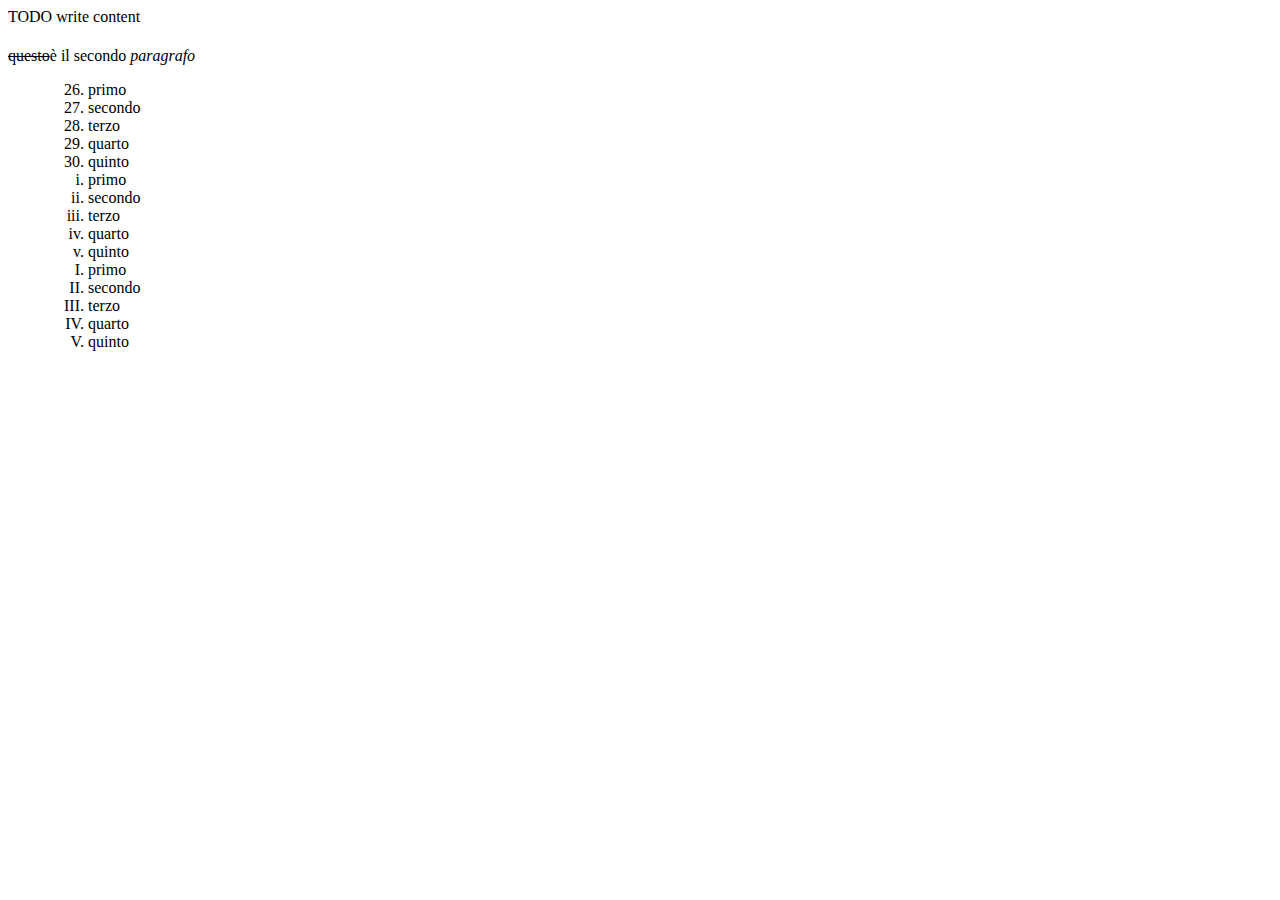
<file: lez01Marc/public_html/index.html>
<!DOCTYPE html>
<!--
To change this license header, choose License Headers in Project Properties.
To change this template file, choose Tools | Templates
and open the template in the editor.
-->
<html>
    <head>
        <title>TODO supply a title</title>
        <meta charset="UTF-8">
        <meta name="viewport" content="width=device-width, initial-scale=1.0">
    </head>
    <body>
        <div>TODO write content</div>
        <h1> </h1>


        <p>
    <strike>questo</strike>è il secondo <i> paragrafo</i

</p>
<ul type="square"> 
    <ol start="26">
        <li>primo</li>
        <li>secondo</li>
        <li>terzo</li>
        <li>quarto</li>
        <li>quinto</li>
    </ol>
    <ol start="1" type="i">
        <li>primo</li>
        <li>secondo</li>
        <li>terzo</li>
        <li>quarto</li>
        <li>quinto</li>
 </ol>
        </ol>
    <ol start="1" type="I">
        <li>primo</li>
        <li>secondo</li>
        <li>terzo</li>
        <li>quarto</li>
        <li>quinto</li>
 </ol>






</ol>



</ol>
</ul>
</body>
</html>
</file>
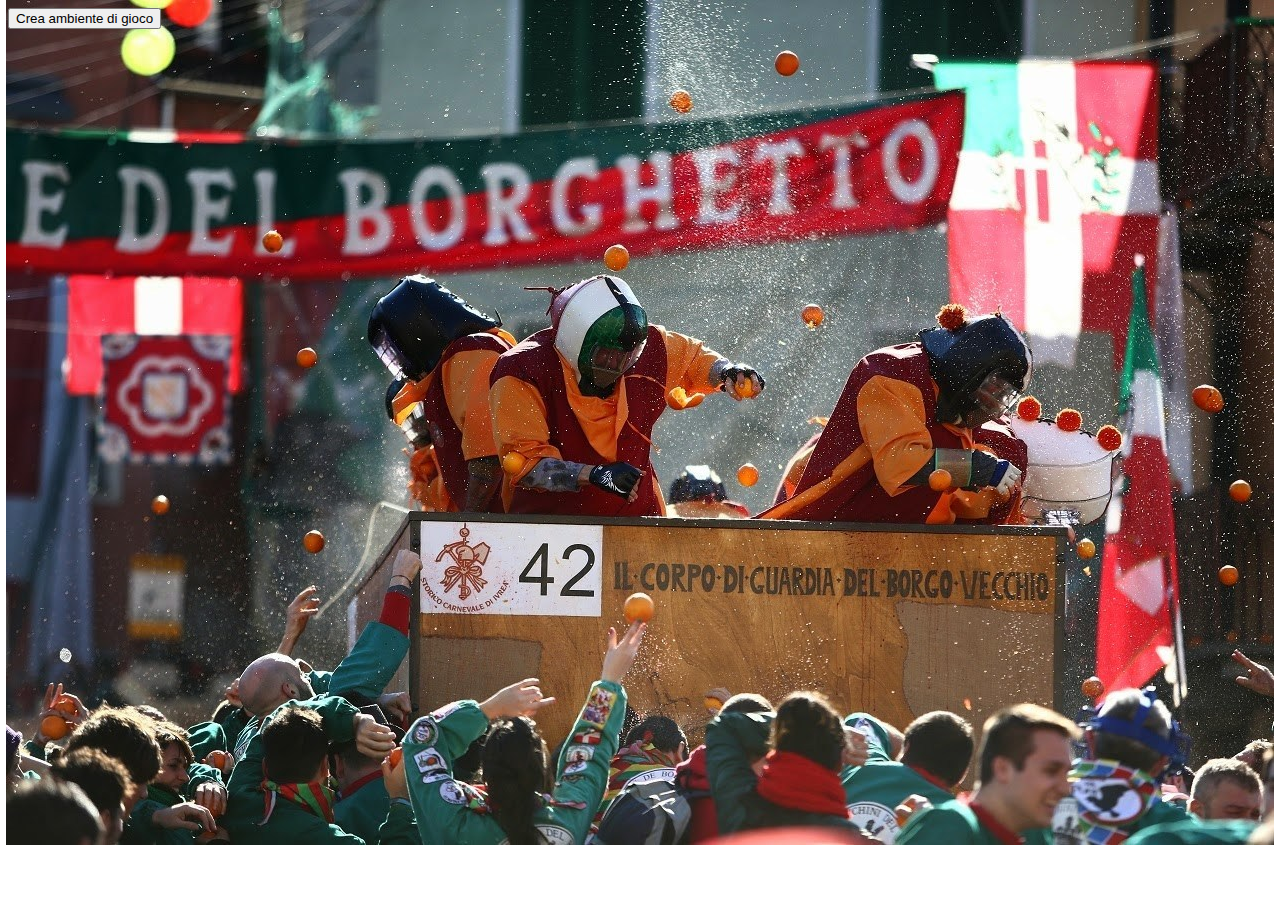
<file: HTML5Application1/public_html/memory_25febbraio.html>
<!DOCTYPE html>
<!--
To change this license header, choose License Headers in Project Properties.
To change this template file, choose Tools | Templates
and open the template in the editor.
-->
<html>
    <head>
        <title>TODO supply a title</title>
        <meta charset="UTF-8">
        <meta name="viewport" content="width=device-width, initial-scale=1.0">
        <link href="memory_25febbraio.css" rel="stylesheet" type="text/css"/>
    </head>
    <body><button type="button" id="pStart">Crea ambiente di gioco</button>
        <div id="cartabox"></div>

            <script src="jsTabappare.js" type="text/javascript"></script>
    </body>
</html>
</file>
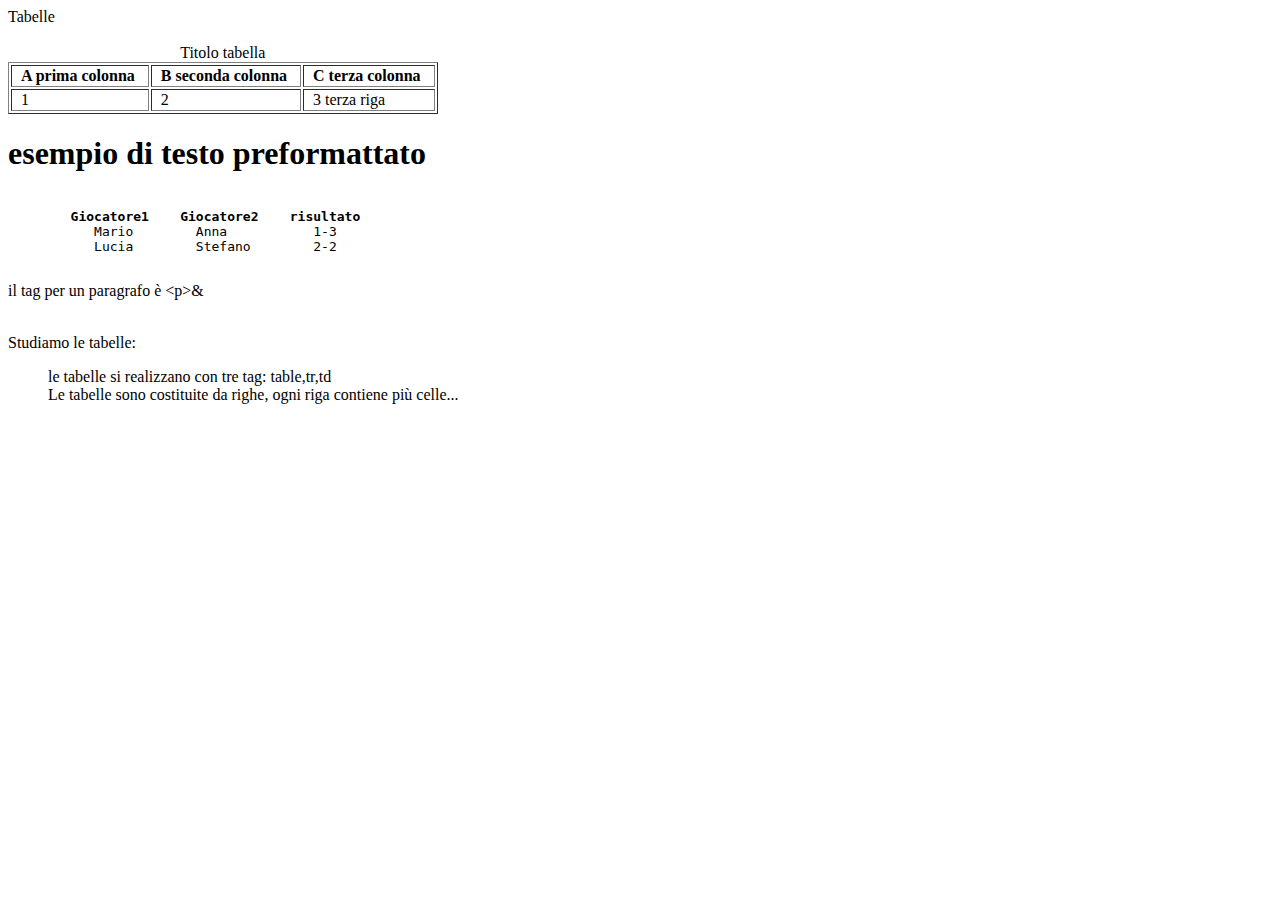
<file: lez01Marc/public_html/01Marchtabelle.html>
<!DOCTYPE html>
<!--
To change this license header, choose License Headers in Project Properties.
To change this template file, choose Tools | Templates
and open the template in the editor.
-->
<html>
    <head>
        <title>TODO supply a title</title>
        <meta charset="UTF-8">
        <meta name="viewport" content="width=device-width, initial-scale=1.0">
    </head>
    <body>
        <div>Tabelle</div>
        <table border="1">
            <caption>Titolo tabella</caption>
            <tr><br>
            <td><b> &nbsp;&nbsp;A prima colonna &nbsp;&nbsp;</b> </td>
            <td><b> &nbsp;&nbsp;B seconda colonna &nbsp;&nbsp;</b></td>
            <td><b> &nbsp;&nbsp;C terza colonna &nbsp;&nbsp;</b></td>
        </tr>
        <td>&nbsp;&nbsp;1</td>
        <td>&nbsp;&nbsp;2</td>
        <td>&nbsp;&nbsp;3
            terza riga</td>
    </table>
    <h1>esempio di testo preformattato</h1>
    <pre>
        
       <b> Giocatore1    Giocatore2    risultato </b>
           Mario        Anna           1-3
           Lucia        Stefano        2-2
    </pre>
    il tag per un paragrafo &egrave; &lt;p&gt;&amp;<p>
        <br>
        Studiamo le tabelle:
    <blockquote>
        le tabelle si realizzano con tre tag: table,tr,td <br>
        Le tabelle sono costituite da righe, ogni riga contiene più celle...
        
    </blockquote>
    
    
</body>
</html>
</file>
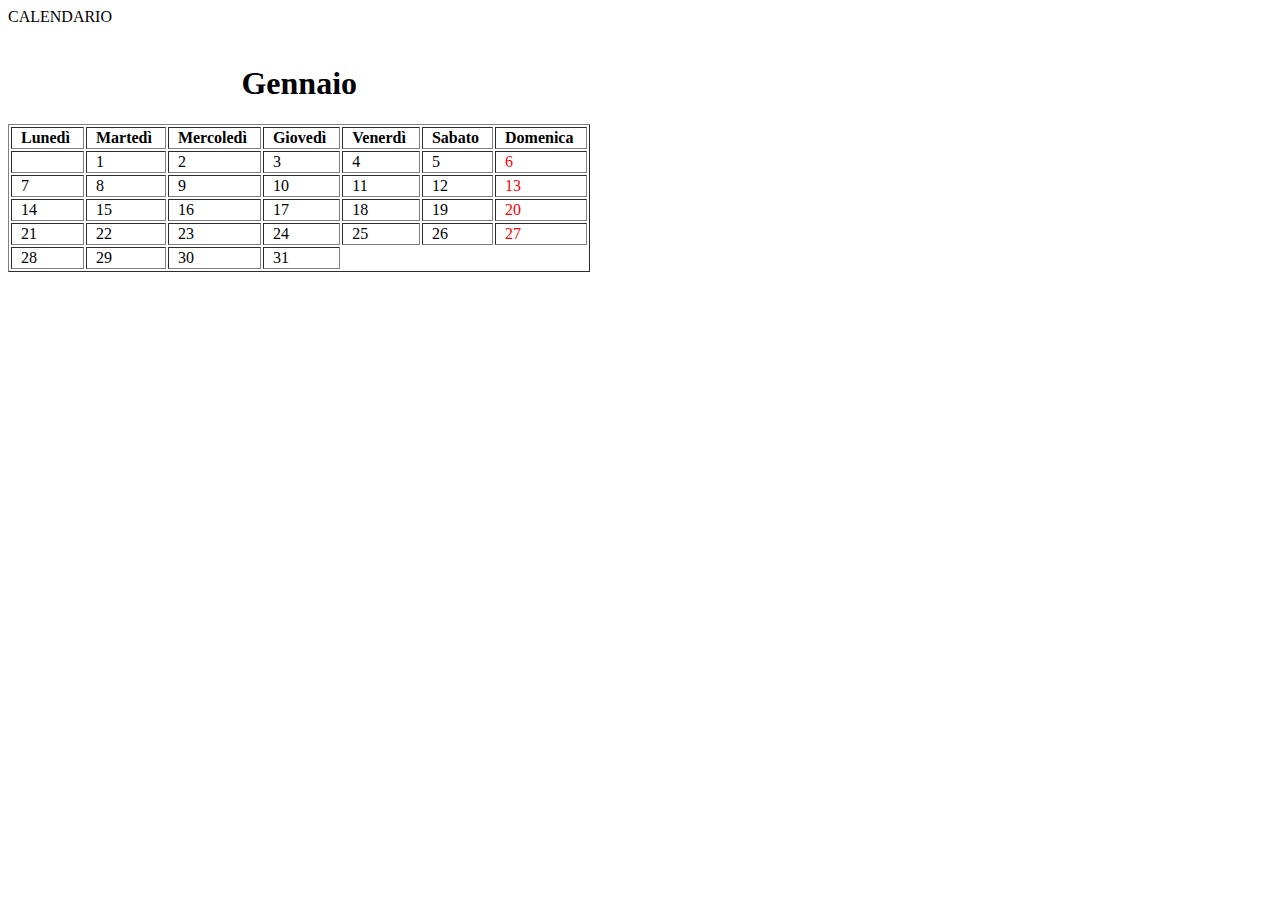
<file: lez01Marc/public_html/01provaCalendario.html>
<!DOCTYPE html>
<!--
To change this license header, choose License Headers in Project Properties.
To change this template file, choose Tools | Templates
and open the template in the editor.
-->
<html>
    <head>
        <title>TODO supply a title</title>
        <meta charset="UTF-8">
        <meta name="viewport" content="width=device-width, initial-scale=1.0">
    </head>
    <body>
        <div>CALENDARIO</div>

        <table border="1">
            <caption><h1>Gennaio</h1></caption>
            <tr><br>
            <td><b> &nbsp;&nbsp;Lunedì &nbsp;&nbsp;</b> </td>
            <td><b> &nbsp;&nbsp;Martedì &nbsp;&nbsp;</b></td>
            <td><b> &nbsp;&nbsp;Mercoledì &nbsp;&nbsp;</b></td>
            <td><b> &nbsp;&nbsp;Giovedì &nbsp;&nbsp;</b></td>
            <td><b> &nbsp;&nbsp;Venerdì &nbsp;&nbsp;</b></td>
            <td><b> &nbsp;&nbsp;Sabato &nbsp;&nbsp;</b></td>
            <td><b> &nbsp;&nbsp;Domenica &nbsp;&nbsp;</b></td>
            
        </tr>
        <td></td>
        <td>&nbsp;&nbsp;1</td>
        <td>&nbsp;&nbsp;2</td>
        <td>&nbsp;&nbsp;3</td>
        <td>&nbsp;&nbsp;4</td>
        <td>&nbsp;&nbsp;5</td>
        <td style="color:red">&nbsp;&nbsp;6</td>
        
        <tr>
        <td>&nbsp;&nbsp;7</td>
        <td>&nbsp;&nbsp;8</td>
        <td>&nbsp;&nbsp;9</td>
        <td>&nbsp;&nbsp;10</td>
        <td>&nbsp;&nbsp;11</td>
        <td>&nbsp;&nbsp;12</td>
        <td style="color:red">&nbsp;&nbsp;13</td>
        </tr>
        
        <tr>
        <td>&nbsp;&nbsp;14</td>
        <td>&nbsp;&nbsp;15</td>
        <td>&nbsp;&nbsp;16</td>
        <td>&nbsp;&nbsp;17</td>
        <td>&nbsp;&nbsp;18</td>
        <td>&nbsp;&nbsp;19</td>
        <td style="color:red">&nbsp;&nbsp;20</td>
        </tr>
        
        <tr>
        <td>&nbsp;&nbsp;21</td>
        <td>&nbsp;&nbsp;22</td>
        <td>&nbsp;&nbsp;23</td>
        <td>&nbsp;&nbsp;24</td>
        <td>&nbsp;&nbsp;25</td>
        <td>&nbsp;&nbsp;26</td>
        <td style="color:red">&nbsp;&nbsp;27</td>
        </tr>
        
        <tr>
        <td>&nbsp;&nbsp;28</td>
        <td>&nbsp;&nbsp;29</td>
        <td>&nbsp;&nbsp;30</td>
        <td>&nbsp;&nbsp;31</td>

        </tr>
        
    </table>
       
    
    
    
    
    </body>
</html>
</file>
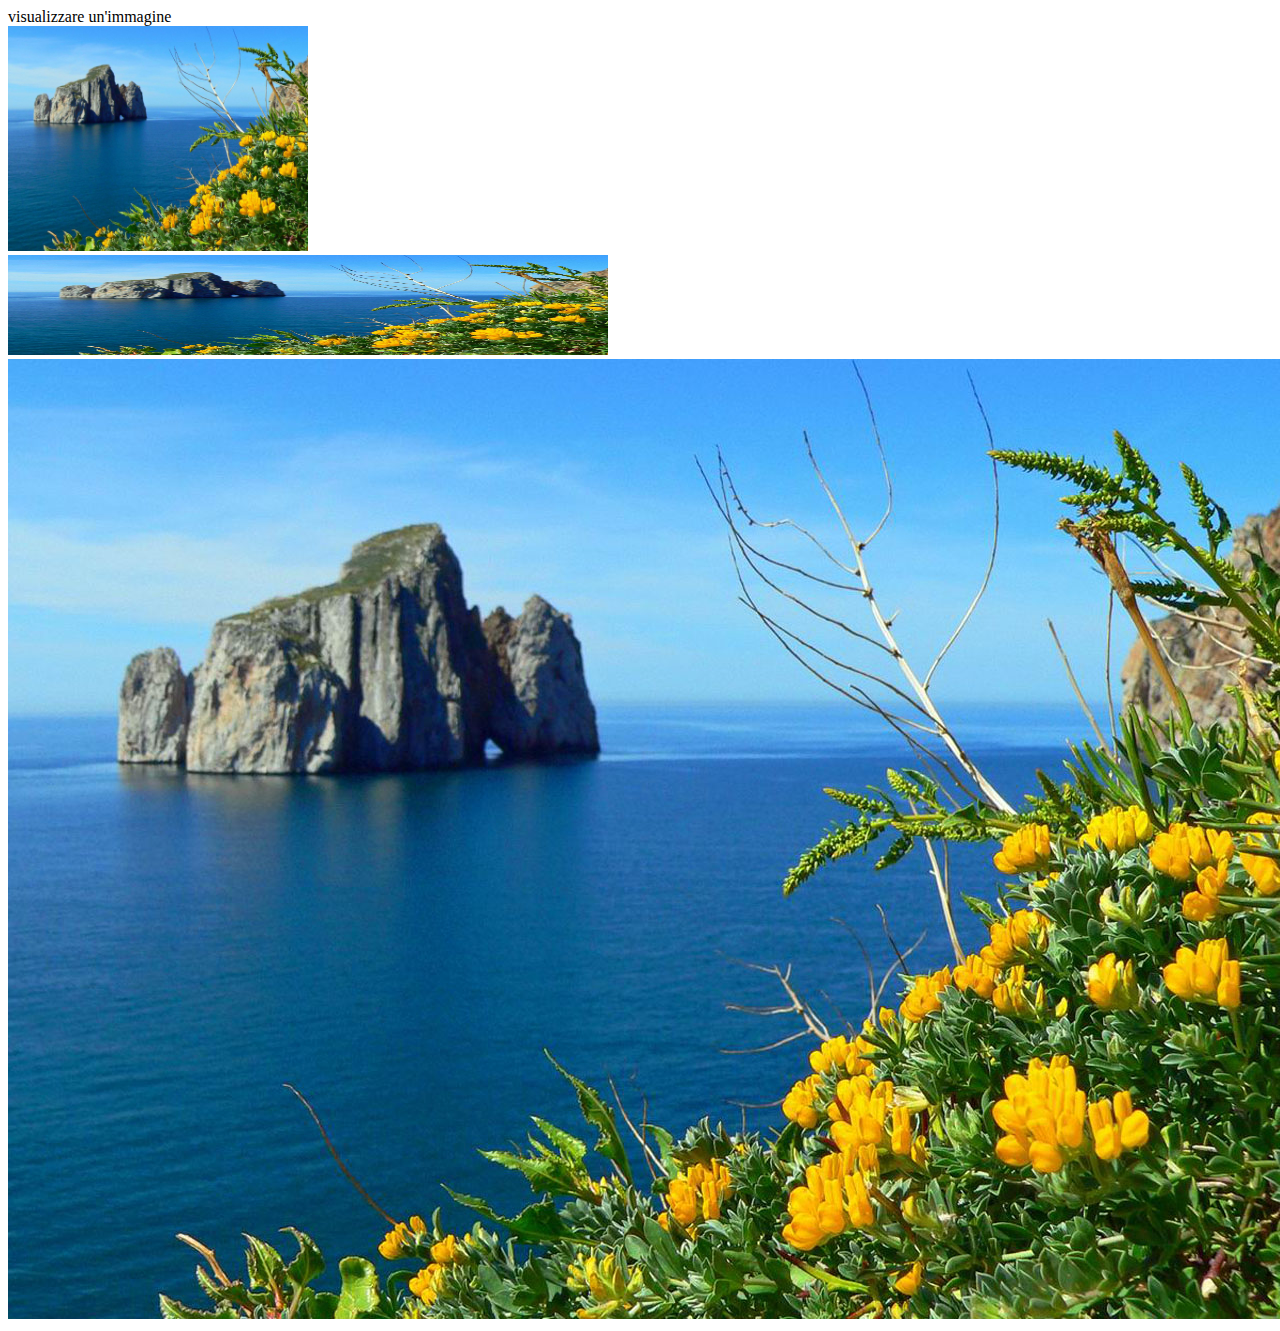
<file: lez01Marc/public_html/Immagine.html>
<!DOCTYPE html>
<!--
To change this license header, choose License Headers in Project Properties.
To change this template file, choose Tools | Templates
and open the template in the editor.
-->
<html>
    <head>
        <title>tag img:le immagini</title>
        <meta charset="UTF-8">
        <meta name="viewport" content="width=device-width, initial-scale=1.0">
    </head>
    <body>
        <div>visualizzare un'immagine</div>
        <!-- 1280x960-->

        <img src="Pan di Zucchero.jpg" width="300" title="Pan di Zucchero a 300 pixel"/>
        <!--col title passando il mouse sopra immagine viene fuori la scritta-->
        <br>
         <img src="Pan di Zucchero.jpg" width="600" height='100'/>
        <!--
        <img src="Pan d Zucchero.jpg" width="600" alt='Pan di Zucchero'/>
        alt..etc modifico nome file errato ..alt è un alternativa se non si riesce a caricare l'immagine-->
        <br>
        <img src="Pan di Zucchero.jpg"/>
       
        
    </body>
</html>
</file>
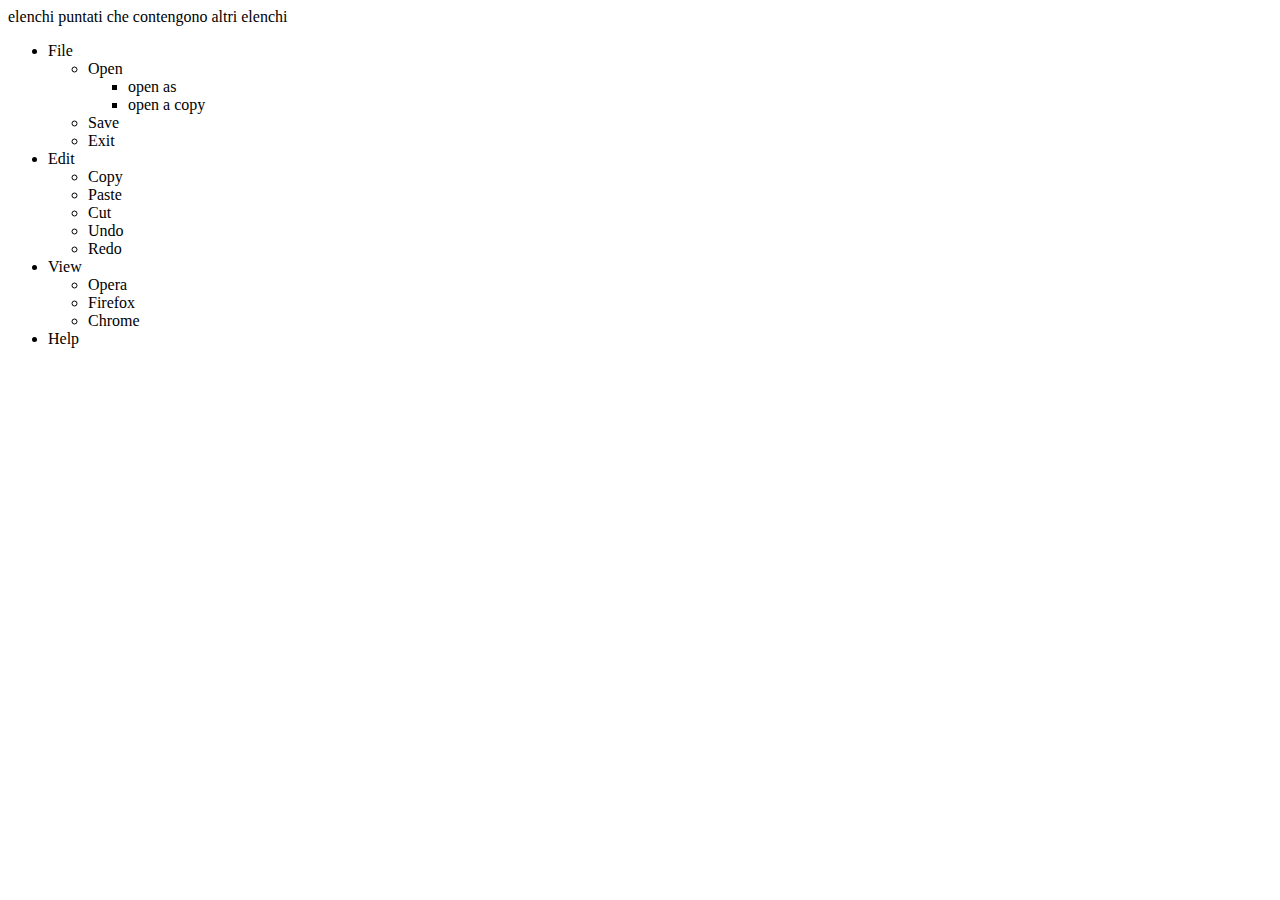
<file: lez01Marc/public_html/lez01marchbis.html>
<!DOCTYPE html>
<!--
To change this license header, choose License Headers in Project Properties.
To change this template file, choose Tools | Templates
and open the template in the editor.
-->
<html>
    <head>
        <title>TODO supply a title</title>
        <meta charset="UTF-8">
        <meta name="viewport" content="width=device-width, initial-scale=1.0">
    </head>
    <body>
        <div>elenchi puntati che contengono altri elenchi</div>
        <ul>
            <li>
                <span>File</span>

                <ul>


                    <li>
                        <span>Open</span>
                        <ul type="square">
                            <li>open as</li>
                            <li>open a copy</li>


                        </ul>
                    </li>
                    <li>Save</li>
                    <li>Exit</li>




                </ul>

            </li>
            <li>
                Edit
                <ul>            
                    <li>Copy</li>
                    <li>Paste</li>
                    <li>Cut</li>
                    <li>Undo</li>
                    <li>Redo</li>

                </ul>


            </li>


            <li>
                <span>View</span>
                <ul>
                    <li>Opera</li>
                    <li>Firefox</li>
                    <li>Chrome</li>
                </ul>
            </li>
            <li>Help</li>
        </ul>


    </body>
</html>
</file>
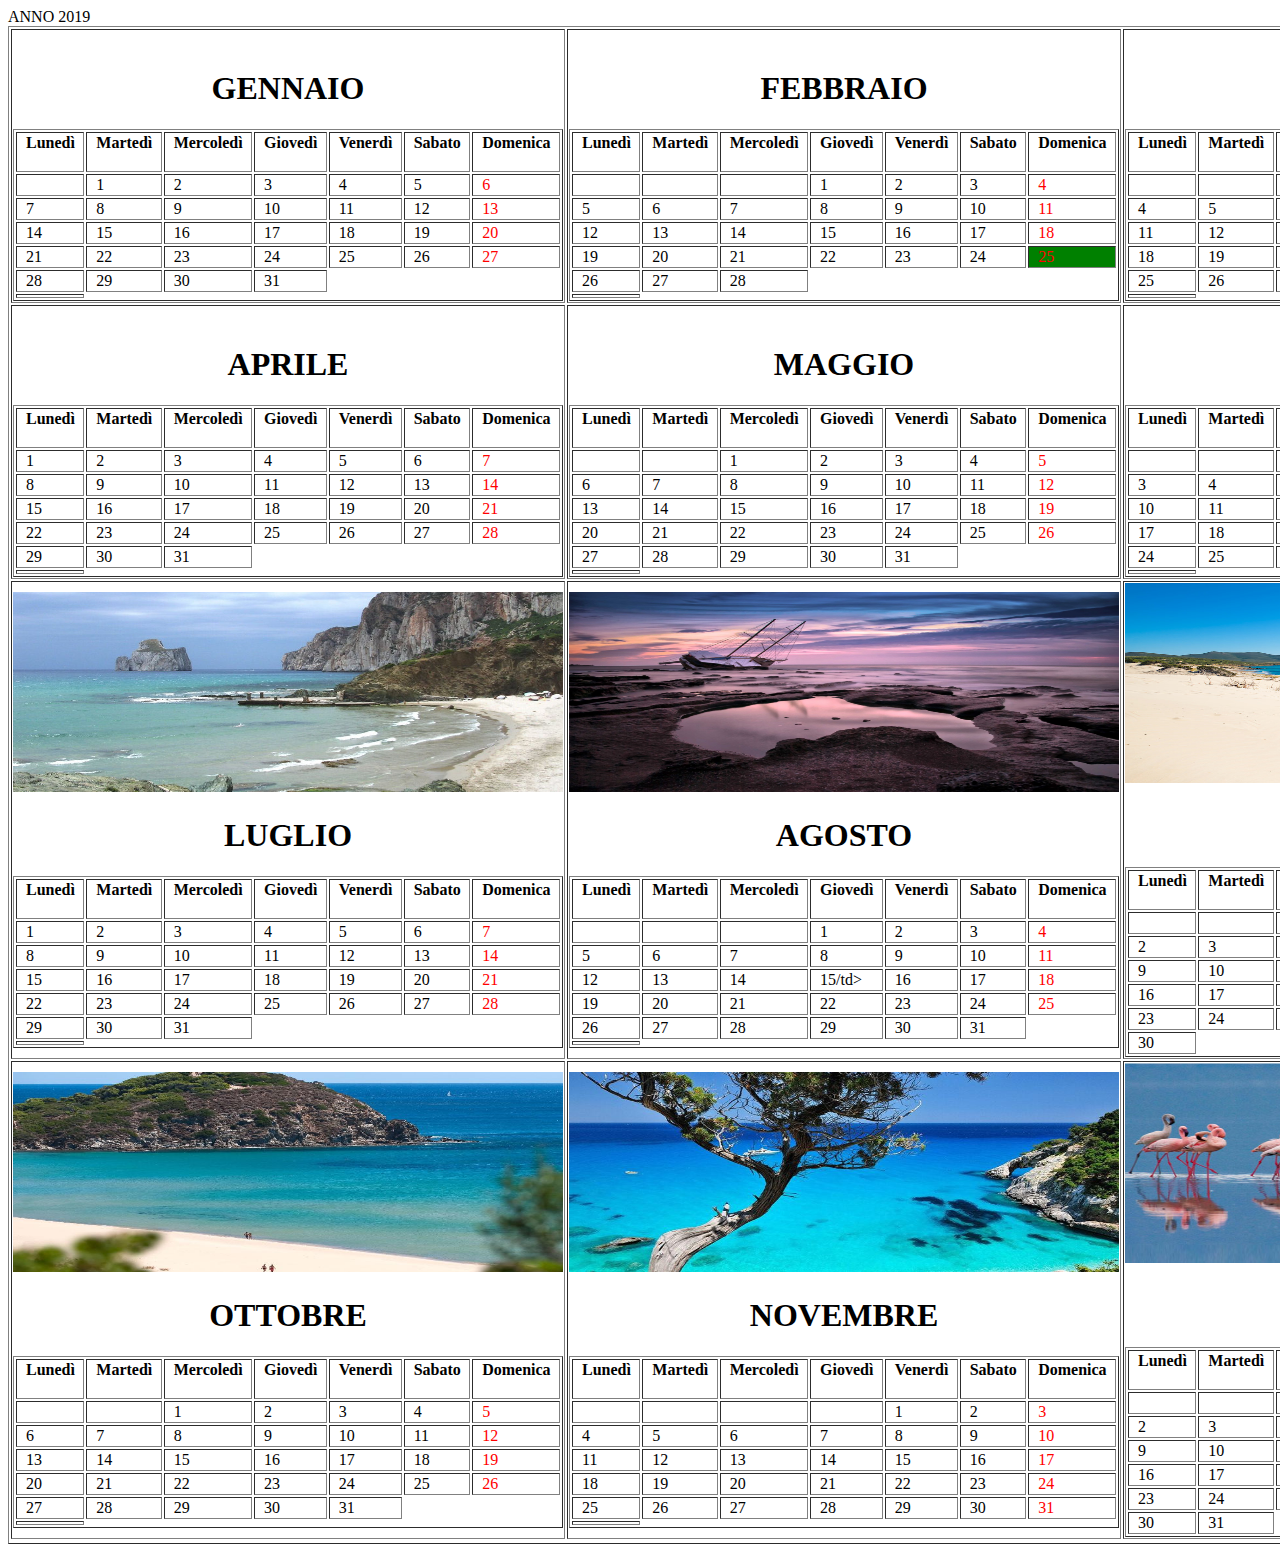
<file: lez01Marc/public_html/provatabelle.html>
<!DOCTYPE html>
<!--
To change this license header, choose License Headers in Project Properties.
To change this template file, choose Tools | Templates
and open the template in the editor.
-->
<html>
    <head>
        <title>TODO supply a title</title>
        <meta charset="UTF-8">
        <meta name="viewport" content="width=device-width, initial-scale=1.0">
    </head>
    <body>
        <div>ANNO 2019</div>
        <table border="1">
            <tr>
                <td>
                    <table border="1">
                        <caption><h1>GENNAIO</h1></caption>
                        <tr><br>
                        <td><b> &nbsp;&nbsp;Lunedì &nbsp;&nbsp;</b> </td>
                        <td><b> &nbsp;&nbsp;Martedì &nbsp;&nbsp;</b></td>
                        <td><b> &nbsp;&nbsp;Mercoledì &nbsp;&nbsp;</b></td>
                        <td><b> &nbsp;&nbsp;Giovedì &nbsp;&nbsp;</b></td>
                        <td><b> &nbsp;&nbsp;Venerdì &nbsp;&nbsp;</b></td>
                        <td><b> &nbsp;&nbsp;Sabato &nbsp;&nbsp;</b></td>
                        <td><b> &nbsp;&nbsp;Domenica &nbsp;&nbsp;</b></td>

            </tr>
            <td></td>
            <td>&nbsp;&nbsp;1</td>
            <td>&nbsp;&nbsp;2</td>
            <td>&nbsp;&nbsp;3</td>
            <td>&nbsp;&nbsp;4</td>
            <td>&nbsp;&nbsp;5</td>
            <td style="color:red">&nbsp;&nbsp;6</td>

            <tr>
                <td>&nbsp;&nbsp;7</td>
                <td>&nbsp;&nbsp;8</td>
                <td>&nbsp;&nbsp;9</td>
                <td>&nbsp;&nbsp;10</td>
                <td>&nbsp;&nbsp;11</td>
                <td>&nbsp;&nbsp;12</td>
                <td style="color:red">&nbsp;&nbsp;13</td>
            </tr>

            <tr>
                <td>&nbsp;&nbsp;14</td>
                <td>&nbsp;&nbsp;15</td>
                <td>&nbsp;&nbsp;16</td>
                <td>&nbsp;&nbsp;17</td>
                <td>&nbsp;&nbsp;18</td>
                <td>&nbsp;&nbsp;19</td>
                <td style="color:red">&nbsp;&nbsp;20</td>
            </tr>

            <tr>
                <td>&nbsp;&nbsp;21</td>
                <td>&nbsp;&nbsp;22</td>
                <td>&nbsp;&nbsp;23</td>
                <td>&nbsp;&nbsp;24</td>
                <td>&nbsp;&nbsp;25</td>
                <td>&nbsp;&nbsp;26</td>
                <td style="color:red">&nbsp;&nbsp;27</td>
            </tr>

            <tr>
                <td>&nbsp;&nbsp;28</td>
                <td>&nbsp;&nbsp;29</td>
                <td>&nbsp;&nbsp;30</td>
                <td>&nbsp;&nbsp;31</td>

            </tr>
            <tr>
                <td></td>
            </tr>

        </table>

    </td>
<td>
    <table border="1">
        <caption><h1>FEBBRAIO</h1></caption>
        <tr><br>
        <td><b> &nbsp;&nbsp;Lunedì &nbsp;&nbsp;</b> </td>
        <td><b> &nbsp;&nbsp;Martedì &nbsp;&nbsp;</b></td>
        <td><b> &nbsp;&nbsp;Mercoledì &nbsp;&nbsp;</b></td>
        <td><b> &nbsp;&nbsp;Giovedì &nbsp;&nbsp;</b></td>
        <td><b> &nbsp;&nbsp;Venerdì &nbsp;&nbsp;</b></td>
        <td><b> &nbsp;&nbsp;Sabato &nbsp;&nbsp;</b></td>
        <td><b> &nbsp;&nbsp;Domenica &nbsp;&nbsp;</b></td>

    </tr>
    <td></td>
    <td>&nbsp;&nbsp;</td>
    <td>&nbsp;&nbsp;</td>
    <td>&nbsp;&nbsp;1</td>
    <td>&nbsp;&nbsp;2</td>
    <td>&nbsp;&nbsp;3</td>
    <td style="color:red">&nbsp;&nbsp;4</td>

    <tr>
        <td>&nbsp;&nbsp;5</td>
        <td>&nbsp;&nbsp;6</td>
        <td>&nbsp;&nbsp;7</td>
        <td>&nbsp;&nbsp;8</td>
        <td>&nbsp;&nbsp;9</td>
        <td>&nbsp;&nbsp;10</td>
        <td style="color:red">&nbsp;&nbsp;11</td>
    </tr>

    <tr>
        <td>&nbsp;&nbsp;12</td>
        <td>&nbsp;&nbsp;13</td>
        <td>&nbsp;&nbsp;14</td>
        <td>&nbsp;&nbsp;15</td>
        <td>&nbsp;&nbsp;16</td>
        <td>&nbsp;&nbsp;17</td>
        <td style="color:red">&nbsp;&nbsp;18</td>
    </tr>

    <tr>
        <td>&nbsp;&nbsp;19</td>
        <td>&nbsp;&nbsp;20</td>
        <td>&nbsp;&nbsp;21</td>
        <td>&nbsp;&nbsp;22</td>
        <td>&nbsp;&nbsp;23</td>
        <td>&nbsp;&nbsp;24</td>
        <td style="color:red;background-color:green">&nbsp;&nbsp;25</td>
    </tr>

    <tr>
        <td>&nbsp;&nbsp;26</td>
        <td>&nbsp;&nbsp;27</td>
        <td>&nbsp;&nbsp;28</td>

    </tr>
    <tr>
        <td></td>
    </tr>

</table>

</td>
<td>
    <table border="1">
        <caption><h1>MARZO</h1></caption>
        <tr><br>
        <td><b> &nbsp;&nbsp;Lunedì &nbsp;&nbsp;</b> </td>
        <td><b> &nbsp;&nbsp;Martedì &nbsp;&nbsp;</b></td>
        <td><b> &nbsp;&nbsp;Mercoledì &nbsp;&nbsp;</b></td>
        <td><b> &nbsp;&nbsp;Giovedì &nbsp;&nbsp;</b></td>
        <td><b> &nbsp;&nbsp;Venerdì &nbsp;&nbsp;</b></td>
        <td><b> &nbsp;&nbsp;Sabato &nbsp;&nbsp;</b></td>
        <td><b> &nbsp;&nbsp;Domenica &nbsp;&nbsp;</b></td>

    </tr>
    <td></td>
    <td>&nbsp;&nbsp;</td>
    <td>&nbsp;&nbsp;</td>
    <td>&nbsp;&nbsp;</td>
    <td>&nbsp;&nbsp;1</td>
    <td>&nbsp;&nbsp;2</td>
    <td style="color:red">&nbsp;&nbsp;3</td>

    <tr>
        <td>&nbsp;&nbsp;4</td>
        <td>&nbsp;&nbsp;5</td>
        <td>&nbsp;&nbsp;6</td>
        <td>&nbsp;&nbsp;7</td>
        <td>&nbsp;&nbsp;8</td>
        <td>&nbsp;&nbsp;9</td>
        <td style="color:red">&nbsp;&nbsp;10</td>
    </tr>

    <tr>
        <td>&nbsp;&nbsp;11</td>
        <td>&nbsp;&nbsp;12</td>
        <td>&nbsp;&nbsp;13</td>
        <td>&nbsp;&nbsp;14</td>
        <td>&nbsp;&nbsp;15</td>
        <td>&nbsp;&nbsp;16</td>
        <td style="color:red">&nbsp;&nbsp;17</td>
    </tr>

    <tr>
        <td>&nbsp;&nbsp;18</td>
        <td>&nbsp;&nbsp;19</td>
        <td>&nbsp;&nbsp;20</td>
        <td>&nbsp;&nbsp;21</td>
        <td>&nbsp;&nbsp;22</td>
        <td>&nbsp;&nbsp;23</td>
        <td style="color:red">&nbsp;&nbsp;24</td>
    </tr>

    <tr>
        <td>&nbsp;&nbsp;25</td>
        <td>&nbsp;&nbsp;26</td>
        <td>&nbsp;&nbsp;27</td>
        <td>&nbsp;&nbsp;28</td>
        <td>&nbsp;&nbsp;29</td>
        <td>&nbsp;&nbsp;30</td>
        <td style="color:red">&nbsp;&nbsp;31</td>

    </tr>
    <tr>
        <td></td>
    </tr>

</table>

</td>


</tr>
<tr>
    <td>
        <table border="1">
            <caption><h1>APRILE</h1></caption>
            <tr><br>
            <td><b> &nbsp;&nbsp;Lunedì &nbsp;&nbsp;</b> </td>
            <td><b> &nbsp;&nbsp;Martedì &nbsp;&nbsp;</b></td>
            <td><b> &nbsp;&nbsp;Mercoledì &nbsp;&nbsp;</b></td>
            <td><b> &nbsp;&nbsp;Giovedì &nbsp;&nbsp;</b></td>
            <td><b> &nbsp;&nbsp;Venerdì &nbsp;&nbsp;</b></td>
            <td><b> &nbsp;&nbsp;Sabato &nbsp;&nbsp;</b></td>
            <td><b> &nbsp;&nbsp;Domenica &nbsp;&nbsp;</b></td>

</tr>

<td>&nbsp;&nbsp;1</td>
<td>&nbsp;&nbsp;2</td>
<td>&nbsp;&nbsp;3</td>
<td>&nbsp;&nbsp;4</td>
<td>&nbsp;&nbsp;5</td>
<td>&nbsp;&nbsp;6</td>
<td style="color:red">&nbsp;&nbsp;7</td>

<tr>
    <td>&nbsp;&nbsp;8</td>
    <td>&nbsp;&nbsp;9</td>
    <td>&nbsp;&nbsp;10</td>
    <td>&nbsp;&nbsp;11</td>
    <td>&nbsp;&nbsp;12</td>
    <td>&nbsp;&nbsp;13</td>
    <td style="color:red">&nbsp;&nbsp;14</td>
</tr>

<tr>
    <td>&nbsp;&nbsp;15</td>
    <td>&nbsp;&nbsp;16</td>
    <td>&nbsp;&nbsp;17</td>
    <td>&nbsp;&nbsp;18</td>
    <td>&nbsp;&nbsp;19</td>
    <td>&nbsp;&nbsp;20</td>
    <td style="color:red">&nbsp;&nbsp;21</td>
</tr>

<tr>
    <td>&nbsp;&nbsp;22</td>
    <td>&nbsp;&nbsp;23</td>
    <td>&nbsp;&nbsp;24</td>
    <td>&nbsp;&nbsp;25</td>
    <td>&nbsp;&nbsp;26</td>
    <td>&nbsp;&nbsp;27</td>
    <td style="color:red">&nbsp;&nbsp;28</td>
</tr>

<tr>
    <td>&nbsp;&nbsp;29</td>
    <td>&nbsp;&nbsp;30</td>
    <td>&nbsp;&nbsp;31</td>


</tr>
<tr>
    <td></td>
</tr>

</table>

</td>
<td>
    <table border="1">
        <caption><h1>MAGGIO</h1></caption>
        <tr><br>
        <td><b> &nbsp;&nbsp;Lunedì &nbsp;&nbsp;</b> </td>
        <td><b> &nbsp;&nbsp;Martedì &nbsp;&nbsp;</b></td>
        <td><b> &nbsp;&nbsp;Mercoledì &nbsp;&nbsp;</b></td>
        <td><b> &nbsp;&nbsp;Giovedì &nbsp;&nbsp;</b></td>
        <td><b> &nbsp;&nbsp;Venerdì &nbsp;&nbsp;</b></td>
        <td><b> &nbsp;&nbsp;Sabato &nbsp;&nbsp;</b></td>
        <td><b> &nbsp;&nbsp;Domenica &nbsp;&nbsp;</b></td>

    </tr>
    <td></td>
    <td>&nbsp;&nbsp;</td>
    <td>&nbsp;&nbsp;1</td>
    <td>&nbsp;&nbsp;2</td>
    <td>&nbsp;&nbsp;3</td>
    <td>&nbsp;&nbsp;4</td>
    <td style="color:red">&nbsp;&nbsp;5</td>

    <tr>
        <td>&nbsp;&nbsp;6</td>
        <td>&nbsp;&nbsp;7</td>
        <td>&nbsp;&nbsp;8</td>
        <td>&nbsp;&nbsp;9</td>
        <td>&nbsp;&nbsp;10</td>
        <td>&nbsp;&nbsp;11</td>
        <td style="color:red">&nbsp;&nbsp;12</td>
    </tr>

    <tr>
        <td>&nbsp;&nbsp;13</td>
        <td>&nbsp;&nbsp;14</td>
        <td>&nbsp;&nbsp;15</td>
        <td>&nbsp;&nbsp;16</td>
        <td>&nbsp;&nbsp;17</td>
        <td>&nbsp;&nbsp;18</td>
        <td style="color:red">&nbsp;&nbsp;19</td>
    </tr>

    <tr>
        <td>&nbsp;&nbsp;20</td>
        <td>&nbsp;&nbsp;21</td>
        <td>&nbsp;&nbsp;22</td>
        <td>&nbsp;&nbsp;23</td>
        <td>&nbsp;&nbsp;24</td>
        <td>&nbsp;&nbsp;25</td>
        <td style="color:red">&nbsp;&nbsp;26</td>
    </tr>

    <tr>
        <td>&nbsp;&nbsp;27</td>
        <td>&nbsp;&nbsp;28</td>
        <td>&nbsp;&nbsp;29</td>
        <td>&nbsp;&nbsp;30</td>
        <td>&nbsp;&nbsp;31</td>

    </tr>
    <tr>
        <td></td>
    </tr>

</table>
</td>
<td>
    <table border="1">
        <caption><h1>GIUGNO</h1></caption>
        <tr><br>
        <td><b> &nbsp;&nbsp;Lunedì &nbsp;&nbsp;</b> </td>
        <td><b> &nbsp;&nbsp;Martedì &nbsp;&nbsp;</b></td>
        <td><b> &nbsp;&nbsp;Mercoledì &nbsp;&nbsp;</b></td>
        <td><b> &nbsp;&nbsp;Giovedì &nbsp;&nbsp;</b></td>
        <td><b> &nbsp;&nbsp;Venerdì &nbsp;&nbsp;</b></td>
        <td><b> &nbsp;&nbsp;Sabato &nbsp;&nbsp;</b></td>
        <td><b> &nbsp;&nbsp;Domenica &nbsp;&nbsp;</b></td>

    </tr>
    <td></td>
    <td>&nbsp;&nbsp;</td>
    <td>&nbsp;&nbsp;</td>
    <td>&nbsp;&nbsp;</td>
    <td>&nbsp;&nbsp;</td>
    <td>&nbsp;&nbsp;1</td>
    <td style="color:red">&nbsp;&nbsp;2</td>

    <tr>
        <td>&nbsp;&nbsp;3</td>
        <td>&nbsp;&nbsp;4</td>
        <td>&nbsp;&nbsp;5</td>
        <td>&nbsp;&nbsp;6</td>
        <td>&nbsp;&nbsp;7</td>
        <td>&nbsp;&nbsp;8</td>
        <td style="color:red">&nbsp;&nbsp;9</td>
    </tr>

    <tr>
        <td>&nbsp;&nbsp;10</td>
        <td>&nbsp;&nbsp;11</td>
        <td>&nbsp;&nbsp;12</td>
        <td>&nbsp;&nbsp;13</td>
        <td>&nbsp;&nbsp;14</td>
        <td>&nbsp;&nbsp;15</td>
        <td style="color:red">&nbsp;&nbsp;16</td>
    </tr>

    <tr>
        <td>&nbsp;&nbsp;17</td>
        <td>&nbsp;&nbsp;18</td>
        <td>&nbsp;&nbsp;19</td>
        <td>&nbsp;&nbsp;20</td>
        <td>&nbsp;&nbsp;21</td>
        <td>&nbsp;&nbsp;22</td>
        <td style="color:red">&nbsp;&nbsp;23</td>
    </tr>

    <tr>
        <td>&nbsp;&nbsp;24</td>
        <td>&nbsp;&nbsp;25</td>
        <td>&nbsp;&nbsp;26</td>
        <td>&nbsp;&nbsp;27</td>
        <td>&nbsp;&nbsp;28</td>
        <td>&nbsp;&nbsp;29</td>
        <td style="color:red">&nbsp;&nbsp;30</td>

    </tr>
    <tr>
        <td></td>
    </tr>

</table>
</td>
</tr>
<tr>
    <td>
        <table border="1">
                        <img src="masua.jpg" title="masua" width="550" height="200">
            <caption><h1>LUGLIO</h1></caption>
            <tr><br>
            <td><b> &nbsp;&nbsp;Lunedì &nbsp;&nbsp;</b> </td>
            <td><b> &nbsp;&nbsp;Martedì &nbsp;&nbsp;</b></td>
            <td><b> &nbsp;&nbsp;Mercoledì &nbsp;&nbsp;</b></td>
            <td><b> &nbsp;&nbsp;Giovedì &nbsp;&nbsp;</b></td>
            <td><b> &nbsp;&nbsp;Venerdì &nbsp;&nbsp;</b></td>
            <td><b> &nbsp;&nbsp;Sabato &nbsp;&nbsp;</b></td>
            <td><b> &nbsp;&nbsp;Domenica &nbsp;&nbsp;</b></td>

</tr>
<td>&nbsp;&nbsp;1</td>
<td>&nbsp;&nbsp;2</td>
<td>&nbsp;&nbsp;3</td>
<td>&nbsp;&nbsp;4</td>
<td>&nbsp;&nbsp;5</td>
<td>&nbsp;&nbsp;6</td>
<td style="color:red">&nbsp;&nbsp;7</td>

<tr>
    <td>&nbsp;&nbsp;8</td>
    <td>&nbsp;&nbsp;9</td>
    <td>&nbsp;&nbsp;10</td>
    <td>&nbsp;&nbsp;11</td>
    <td>&nbsp;&nbsp;12</td>
    <td>&nbsp;&nbsp;13</td>
    <td style="color:red">&nbsp;&nbsp;14</td>
</tr>

<tr>
    <td>&nbsp;&nbsp;15</td>
    <td>&nbsp;&nbsp;16</td>
    <td>&nbsp;&nbsp;17</td>
    <td>&nbsp;&nbsp;18</td>
    <td>&nbsp;&nbsp;19</td>
    <td>&nbsp;&nbsp;20</td>
    <td style="color:red">&nbsp;&nbsp;21</td>
</tr>

<tr>
    <td>&nbsp;&nbsp;22</td>
    <td>&nbsp;&nbsp;23</td>
    <td>&nbsp;&nbsp;24</td>
    <td>&nbsp;&nbsp;25</td>
    <td>&nbsp;&nbsp;26</td>
    <td>&nbsp;&nbsp;27</td>
    <td style="color:red">&nbsp;&nbsp;28</td>
</tr>

<tr>
    <td>&nbsp;&nbsp;29</td>
    <td>&nbsp;&nbsp;30</td>
    <td>&nbsp;&nbsp;31</td>


</tr>
<tr>
    <td></td>
</tr>

</table>

</td>
<td>
    <table border="1">
        <img src="Calasetta.jpg" title="Calasetta" width="550" height="200">
        <caption><h1>AGOSTO</h1></caption>
        <tr><br>
        <td><b> &nbsp;&nbsp;Lunedì &nbsp;&nbsp;</b> </td>
        <td><b> &nbsp;&nbsp;Martedì &nbsp;&nbsp;</b></td>
        <td><b> &nbsp;&nbsp;Mercoledì &nbsp;&nbsp;</b></td>
        <td><b> &nbsp;&nbsp;Giovedì &nbsp;&nbsp;</b></td>
        <td><b> &nbsp;&nbsp;Venerdì &nbsp;&nbsp;</b></td>
        <td><b> &nbsp;&nbsp;Sabato &nbsp;&nbsp;</b></td>
        <td><b> &nbsp;&nbsp;Domenica &nbsp;&nbsp;</b></td>

    </tr>
    <td></td>
    <td>&nbsp;&nbsp;</td>
    <td>&nbsp;&nbsp;</td>
    <td>&nbsp;&nbsp;1</td>
    <td>&nbsp;&nbsp;2</td>
    <td>&nbsp;&nbsp;3</td>
    <td style="color:red">&nbsp;&nbsp;4</td>

    <tr>
        <td>&nbsp;&nbsp;5</td>
        <td>&nbsp;&nbsp;6</td>
        <td>&nbsp;&nbsp;7</td>
        <td>&nbsp;&nbsp;8</td>
        <td>&nbsp;&nbsp;9</td>
        <td>&nbsp;&nbsp;10</td>
        <td style="color:red">&nbsp;&nbsp;11</td>
    </tr>

    <tr>
        <td>&nbsp;&nbsp;12</td>
        <td>&nbsp;&nbsp;13</td>
        <td>&nbsp;&nbsp;14</td>
        <td>&nbsp;&nbsp;15/td>
        <td>&nbsp;&nbsp;16</td>
        <td>&nbsp;&nbsp;17</td>
        <td style="color:red">&nbsp;&nbsp;18</td>
    </tr>

    <tr>
        <td>&nbsp;&nbsp;19</td>
        <td>&nbsp;&nbsp;20</td>
        <td>&nbsp;&nbsp;21</td>
        <td>&nbsp;&nbsp;22</td>
        <td>&nbsp;&nbsp;23</td>
        <td>&nbsp;&nbsp;24</td>
        <td style="color:red">&nbsp;&nbsp;25</td>
    </tr>

    <tr>
        <td>&nbsp;&nbsp;26</td>
        <td>&nbsp;&nbsp;27</td>
        <td>&nbsp;&nbsp;28</td>
        <td>&nbsp;&nbsp;29</td>
        <td>&nbsp;&nbsp;30</td>
        <td>&nbsp;&nbsp;31</td>


    </tr>
    <tr>
        <td></td>
    </tr>

</table>
</td>
<td>
    <table border="1">
        <img src="porto Pino.jpg" title="Porto Pino" width="550" height="200">
        <caption><h1>SETTEMBRE</h1></caption>
        <tr><br>
        <td><b> &nbsp;&nbsp;Lunedì &nbsp;&nbsp;</b> </td>
        <td><b> &nbsp;&nbsp;Martedì &nbsp;&nbsp;</b></td>
        <td><b> &nbsp;&nbsp;Mercoledì &nbsp;&nbsp;</b></td>
        <td><b> &nbsp;&nbsp;Giovedì &nbsp;&nbsp;</b></td>
        <td><b> &nbsp;&nbsp;Venerdì &nbsp;&nbsp;</b></td>
        <td><b> &nbsp;&nbsp;Sabato &nbsp;&nbsp;</b></td>
        <td><b> &nbsp;&nbsp;Domenica &nbsp;&nbsp;</b></td>

    </tr>
    <td></td>
    <td>&nbsp;&nbsp;</td>
    <td>&nbsp;&nbsp;</td>
    <td>&nbsp;&nbsp;</td>
    <td>&nbsp;&nbsp;</td>
    <td>&nbsp;&nbsp;</td>
    <td style="color:red">&nbsp;&nbsp;1</td>

    <tr>
        <td>&nbsp;&nbsp;2</td>
        <td>&nbsp;&nbsp;3</td>
        <td>&nbsp;&nbsp;4</td>
        <td>&nbsp;&nbsp;5</td>
        <td>&nbsp;&nbsp;6</td>
        <td>&nbsp;&nbsp;7</td>
        <td style="color:red">&nbsp;&nbsp;8</td>
    </tr>

    <tr>
        <td>&nbsp;&nbsp;9</td>
        <td>&nbsp;&nbsp;10</td>
        <td>&nbsp;&nbsp;11</td>
        <td>&nbsp;&nbsp;12</td>
        <td>&nbsp;&nbsp;13</td>
        <td>&nbsp;&nbsp;14</td>
        <td style="color:red">&nbsp;&nbsp;15</td>
    </tr>

    <tr>
        <td>&nbsp;&nbsp;16</td>
        <td>&nbsp;&nbsp;17</td>
        <td>&nbsp;&nbsp;18</td>
        <td>&nbsp;&nbsp;19</td>
        <td>&nbsp;&nbsp;20</td>
        <td>&nbsp;&nbsp;21</td>
        <td style="color:red">&nbsp;&nbsp;22</td>
    </tr>

    <tr>
        <td>&nbsp;&nbsp;23</td>
        <td>&nbsp;&nbsp;24</td>
        <td>&nbsp;&nbsp;25</td>
        <td>&nbsp;&nbsp;26</td>
        <td>&nbsp;&nbsp;27</td>
        <td>&nbsp;&nbsp;28</td>
        <td style="color:red">&nbsp;&nbsp;29</td>

    </tr>
    <tr>
        <td>&nbsp;&nbsp;30</td>
    </tr>

</table>

</td>
</tr>
<tr>
    <td>
        <table border="1">
            <img src="Chia.jpg" title="Chia" width="550" height="200">
            <caption><h1>OTTOBRE</h1></caption>
            <tr><br>
            <td><b> &nbsp;&nbsp;Lunedì &nbsp;&nbsp;</b> </td>
            <td><b> &nbsp;&nbsp;Martedì &nbsp;&nbsp;</b></td>
            <td><b> &nbsp;&nbsp;Mercoledì &nbsp;&nbsp;</b></td>
            <td><b> &nbsp;&nbsp;Giovedì &nbsp;&nbsp;</b></td>
            <td><b> &nbsp;&nbsp;Venerdì &nbsp;&nbsp;</b></td>
            <td><b> &nbsp;&nbsp;Sabato &nbsp;&nbsp;</b></td>
            <td><b> &nbsp;&nbsp;Domenica &nbsp;&nbsp;</b></td>

</tr>
<td></td>
<td>&nbsp;&nbsp;</td>
<td>&nbsp;&nbsp;1</td>
<td>&nbsp;&nbsp;2</td>
<td>&nbsp;&nbsp;3</td>
<td>&nbsp;&nbsp;4</td>
<td style="color:red">&nbsp;&nbsp;5</td>

<tr>
    <td>&nbsp;&nbsp;6</td>
    <td>&nbsp;&nbsp;7</td>
    <td>&nbsp;&nbsp;8</td>
    <td>&nbsp;&nbsp;9</td>
    <td>&nbsp;&nbsp;10</td>
    <td>&nbsp;&nbsp;11</td>
    <td style="color:red">&nbsp;&nbsp;12</td>
</tr>

<tr>
    <td>&nbsp;&nbsp;13</td>
    <td>&nbsp;&nbsp;14</td>
    <td>&nbsp;&nbsp;15</td>
    <td>&nbsp;&nbsp;16</td>
    <td>&nbsp;&nbsp;17</td>
    <td>&nbsp;&nbsp;18</td>
    <td style="color:red">&nbsp;&nbsp;19</td>
</tr>

<tr>
    <td>&nbsp;&nbsp;20</td>
    <td>&nbsp;&nbsp;21</td>
    <td>&nbsp;&nbsp;22</td>
    <td>&nbsp;&nbsp;23</td>
    <td>&nbsp;&nbsp;24</td>
    <td>&nbsp;&nbsp;25</td>
    <td style="color:red">&nbsp;&nbsp;26</td>
</tr>

<tr>
    <td>&nbsp;&nbsp;27</td>
    <td>&nbsp;&nbsp;28</td>
    <td>&nbsp;&nbsp;29</td>
    <td>&nbsp;&nbsp;30</td>
    <td>&nbsp;&nbsp;31</td>


</tr>
<tr>
    <td></td>
</tr>

</table>
</td>
<td>
    <table border="1">
        <img src="Sardegna.jpg" title="Sardegna" width="550" height="200">
        <caption><h1>NOVEMBRE</h1></caption>
        <tr><br>
        <td><b> &nbsp;&nbsp;Lunedì &nbsp;&nbsp;</b> </td>
        <td><b> &nbsp;&nbsp;Martedì &nbsp;&nbsp;</b></td>
        <td><b> &nbsp;&nbsp;Mercoledì &nbsp;&nbsp;</b></td>
        <td><b> &nbsp;&nbsp;Giovedì &nbsp;&nbsp;</b></td>
        <td><b> &nbsp;&nbsp;Venerdì &nbsp;&nbsp;</b></td>
        <td><b> &nbsp;&nbsp;Sabato &nbsp;&nbsp;</b></td>
        <td><b> &nbsp;&nbsp;Domenica &nbsp;&nbsp;</b></td>

    </tr>
    <td></td>
    <td>&nbsp;&nbsp;</td>
    <td>&nbsp;&nbsp;</td>
    <td>&nbsp;&nbsp;</td>
    <td>&nbsp;&nbsp;1</td>
    <td>&nbsp;&nbsp;2</td>
    <td style="color:red">&nbsp;&nbsp;3</td>

    <tr>
        <td>&nbsp;&nbsp;4</td>
        <td>&nbsp;&nbsp;5</td>
        <td>&nbsp;&nbsp;6</td>
        <td>&nbsp;&nbsp;7</td>
        <td>&nbsp;&nbsp;8</td>
        <td>&nbsp;&nbsp;9</td>
        <td style="color:red">&nbsp;&nbsp;10</td>
    </tr>

    <tr>
        <td>&nbsp;&nbsp;11</td>
        <td>&nbsp;&nbsp;12</td>
        <td>&nbsp;&nbsp;13</td>
        <td>&nbsp;&nbsp;14</td>
        <td>&nbsp;&nbsp;15</td>
        <td>&nbsp;&nbsp;16</td>
        <td style="color:red">&nbsp;&nbsp;17</td>
    </tr>

    <tr>
        <td>&nbsp;&nbsp;18</td>
        <td>&nbsp;&nbsp;19</td>
        <td>&nbsp;&nbsp;20</td>
        <td>&nbsp;&nbsp;21</td>
        <td>&nbsp;&nbsp;22</td>
        <td>&nbsp;&nbsp;23</td>
        <td style="color:red">&nbsp;&nbsp;24</td>
    </tr>

    <tr>
        <td>&nbsp;&nbsp;25</td>
        <td>&nbsp;&nbsp;26</td>
        <td>&nbsp;&nbsp;27</td>
        <td>&nbsp;&nbsp;28</td>
        <td>&nbsp;&nbsp;29</td>
        <td>&nbsp;&nbsp;30</td>
        <td style="color:red">&nbsp;&nbsp;31</td>

    </tr>
    <tr>
        <td></td>
    </tr>

</table>
</td>
<td>
    <table border="1">
        <img src="fenicotteri.jpg" title="fenicotteri" width="550" height="200">
        <caption><h1>DICEMBRE</h1></caption>
        <tr><br>
        <td><b> &nbsp;&nbsp;Lunedì &nbsp;&nbsp;</b> </td>
        <td><b> &nbsp;&nbsp;Martedì &nbsp;&nbsp;</b></td>
        <td><b> &nbsp;&nbsp;Mercoledì &nbsp;&nbsp;</b></td>
        <td><b> &nbsp;&nbsp;Giovedì &nbsp;&nbsp;</b></td>
        <td><b> &nbsp;&nbsp;Venerdì &nbsp;&nbsp;</b></td>
        <td><b> &nbsp;&nbsp;Sabato &nbsp;&nbsp;</b></td>
        <td><b> &nbsp;&nbsp;Domenica &nbsp;&nbsp;</b></td>

    </tr>
    <td></td>
    <td>&nbsp;&nbsp;</td>
    <td>&nbsp;&nbsp;</td>
    <td>&nbsp;&nbsp;</td>
    <td>&nbsp;&nbsp;</td>
    <td>&nbsp;&nbsp;</td>
    <td style="color:red">&nbsp;&nbsp;1</td>

    <tr>
        <td>&nbsp;&nbsp;2</td>
        <td>&nbsp;&nbsp;3</td>
        <td>&nbsp;&nbsp;4</td>
        <td>&nbsp;&nbsp;5</td>
        <td>&nbsp;&nbsp;6</td>
        <td>&nbsp;&nbsp;7</td>
        <td style="color:red">&nbsp;&nbsp;8</td>
    </tr>

    <tr>
        <td>&nbsp;&nbsp;9</td>
        <td>&nbsp;&nbsp;10</td>
        <td>&nbsp;&nbsp;11</td>
        <td>&nbsp;&nbsp;12</td>
        <td>&nbsp;&nbsp;13</td>
        <td>&nbsp;&nbsp;14</td>
        <td style="color:red">&nbsp;&nbsp;15</td>
    </tr>

    <tr>
        <td>&nbsp;&nbsp;16</td>
        <td>&nbsp;&nbsp;17</td>
        <td>&nbsp;&nbsp;18</td>
        <td>&nbsp;&nbsp;19</td>
        <td>&nbsp;&nbsp;20</td>
        <td>&nbsp;&nbsp;21</td>
        <td style="color:red">&nbsp;&nbsp;22</td>
    </tr>

    <tr>
        <td>&nbsp;&nbsp;23</td>
        <td>&nbsp;&nbsp;24</td>
        <td>&nbsp;&nbsp;25</td>
        <td>&nbsp;&nbsp;26</td>
        <td>&nbsp;&nbsp;27</td>
        <td>&nbsp;&nbsp;28</td>
        <td style="color:red">&nbsp;&nbsp;29</td>

    </tr>
    <tr>
        <td>&nbsp;&nbsp;30</td>
        <td>&nbsp;&nbsp;31</td>
    </tr>

</table>
</td>

</tr>
<tr>




</body>
</html>
</file>
<file: HTML5Application1/public_html/memory_25febbraio.css>
/*
To change this license header, choose License Headers in Project Properties.
To change this template file, choose Tools | Templates
and open the template in the editor.
*/
/* 
    Created on : 25-feb-2019, 8.47.48
    Author     : tss
*/



body{
    background: url(immagini_25feb/batt_arance_tuchini.jpg)top center no-repeat;

}

img{
    position:relative;
    background-color: red;
    bottom:30px;
    right:-400px;
    height: 200px;
    width: 220px;
    border: solid 1px black;
    border-radius: 10px;
}
</file>
